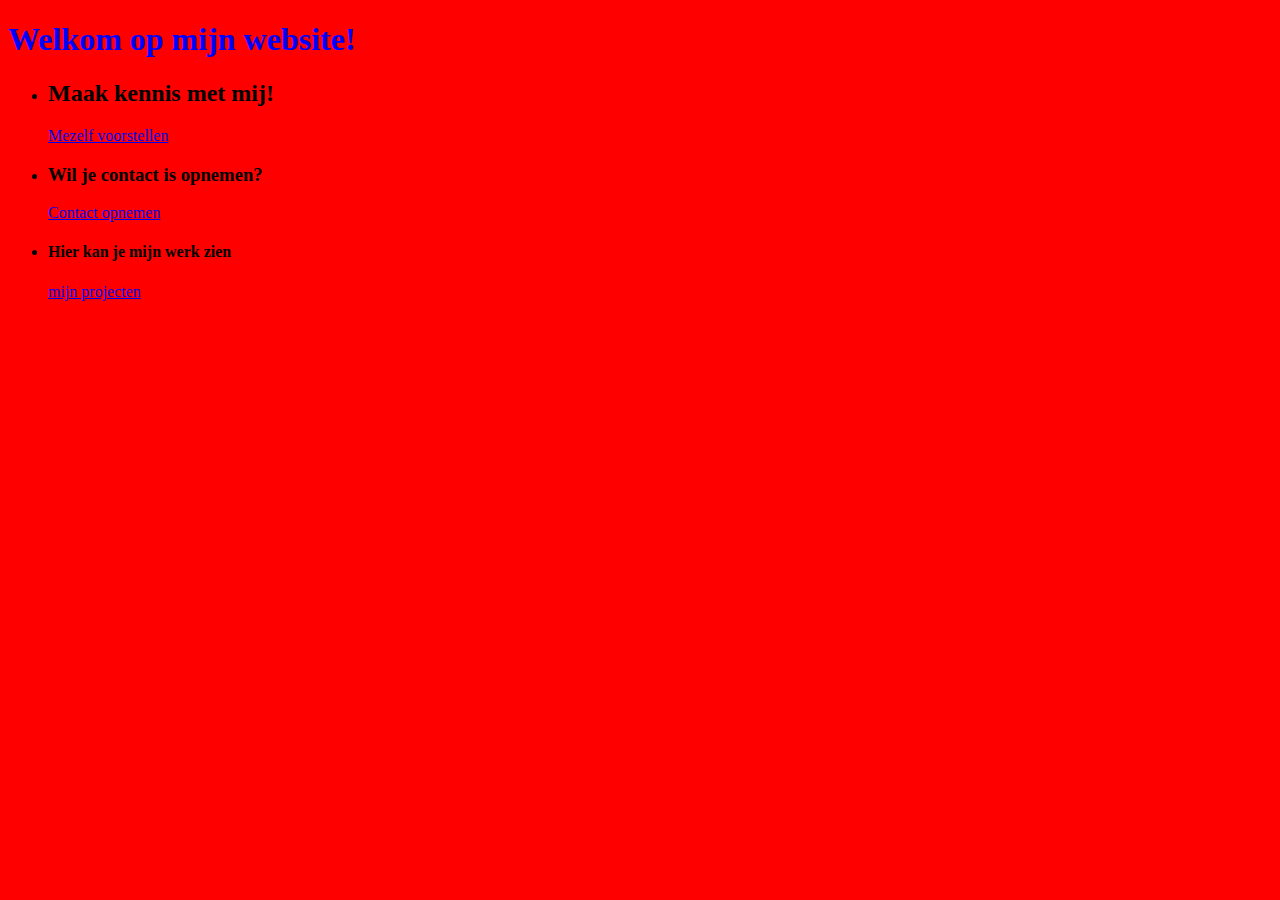
<file: calculator/index.html>
<!DOCTYPE html>
<html lang="en">
<head>
    <meta charset="UTF-8">
    <meta name="viewport" content="width=device-width, initial-scale=1.0">
    <title>Mijn website</title>
    <link rel="stylesheet" type="text/css" href="css/Web.css">
</head>
<body>
    <h1>Welkom op mijn website!</h1>
       
    <ul>    
        <li>
            <h2>Maak kennis met mij!</h2>
            <a href="overmij.php">Mezelf voorstellen</a>
        </li> 
        <li>
            <h3>Wil je contact is opnemen?</h3>
            <a href="contact.php">Contact opnemen</a>
        </li>  
        <li>
            <h4>Hier kan je mijn werk zien</h4>
            <a href="projects.php">mijn projecten</a>
            
        </li>
    </ul>
         

</body>
</html>
</file>
<file: calculator/css/Web.css>
body{

background-color: red;
font-family: "Times New Roman", Times, serif;


}

h1 {

color: blue;

}

img {

    width: 210px; /* maakt de breedte meer specifiek */
    height: 210px; /* maakt de hoogte meer specifiek */
}

.contact-page   {

    width: 100%;
    padding-top: 10px;
    padding-bottom: 10px;
    margin-bottom: 10px;
    

}
</file>
